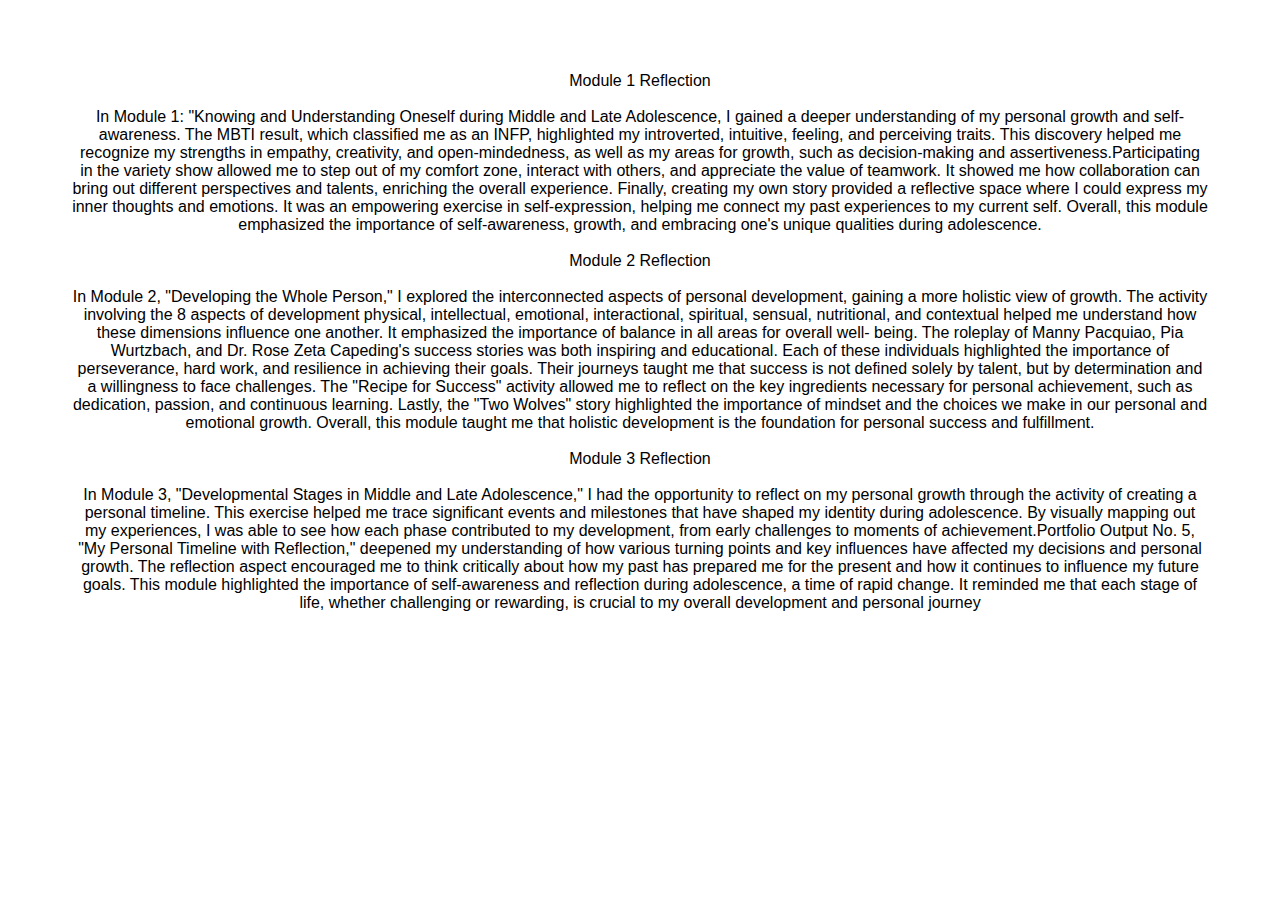
<file: reflection.html>
<!DOCTYPE html>
<html lang="en">
<head>
    <meta charset="UTF-8">
    <meta name="viewport" content="width=device-width, initial-scale=1.0">
    <style>
        body {
            font-family: 'Segoe UI', Tahoma, Geneva, Verdana, sans-serif;
            text-align: center;
            padding: 5%;
        }
    </style>
    <title>Reflections</title>
</head>
<body>
    Module 1 Reflection
    <br>
    <br>
In Module 1: "Knowing and Understanding Oneself during Middle and Late Adolescence, I gained a deeper understanding of my personal growth and self-awareness. The MBTI result, which classified me as an INFP, highlighted my introverted, intuitive, feeling, and perceiving traits. This discovery helped me recognize my strengths in empathy, creativity, and open-mindedness, as well as my areas for growth, such as decision-making and assertiveness.Participating in the variety show allowed me to step out of my comfort zone, interact with others, and appreciate the value of teamwork. It showed me how collaboration can bring out different perspectives and talents, enriching the overall experience. Finally, creating my own story provided a reflective space where I could express my inner thoughts and emotions. It was an empowering exercise in self-expression, helping me connect my past experiences to my current self. Overall, this module emphasized the importance of self-awareness, growth, and embracing one's unique qualities during adolescence.
    <br>
    <br>
    Module 2 Reflection
    <br>
    <br>
In Module 2, "Developing the Whole Person," I explored the interconnected aspects of personal development, gaining a more holistic view of growth. The activity involving the 8 aspects of development physical, intellectual, emotional, interactional, spiritual, sensual, nutritional, and contextual helped me understand how these dimensions influence one another. It emphasized the importance of balance in all areas for overall well- being. The roleplay of Manny Pacquiao, Pia Wurtzbach, and Dr. Rose Zeta Capeding's success stories was both inspiring and educational. Each of these individuals highlighted the importance of perseverance, hard work, and resilience in achieving their goals. Their journeys taught me that success is not defined solely by talent, but by determination and a willingness to face challenges. The "Recipe for Success" activity allowed me to reflect on the key ingredients necessary for personal achievement, such as dedication, passion, and continuous learning. Lastly, the "Two Wolves" story highlighted the importance of mindset and the choices we make in our personal and emotional growth. Overall, this module taught me that holistic development is the foundation for personal success and fulfillment.
    <br>
    <br>
    Module 3 Reflection
    <br>
    <br>
In Module 3, "Developmental Stages in Middle and Late Adolescence," I had the opportunity to reflect on my personal growth through the activity of creating a personal timeline. This exercise helped me trace significant events and milestones that have shaped my identity during adolescence. By visually mapping out my experiences, I was able to see how each phase contributed to my development, from early challenges to moments of achievement.Portfolio Output No. 5, "My Personal Timeline with Reflection," deepened my understanding of how various turning points and key influences have affected my decisions and personal growth. The reflection aspect encouraged me to think critically about how my past has prepared me for the present and how it continues to influence my future goals. This module highlighted the importance of self-awareness and reflection during adolescence, a time of rapid change. It reminded me that each stage of life, whether challenging or rewarding, is crucial to my overall development and personal journey
</body>
</html>
</file>
